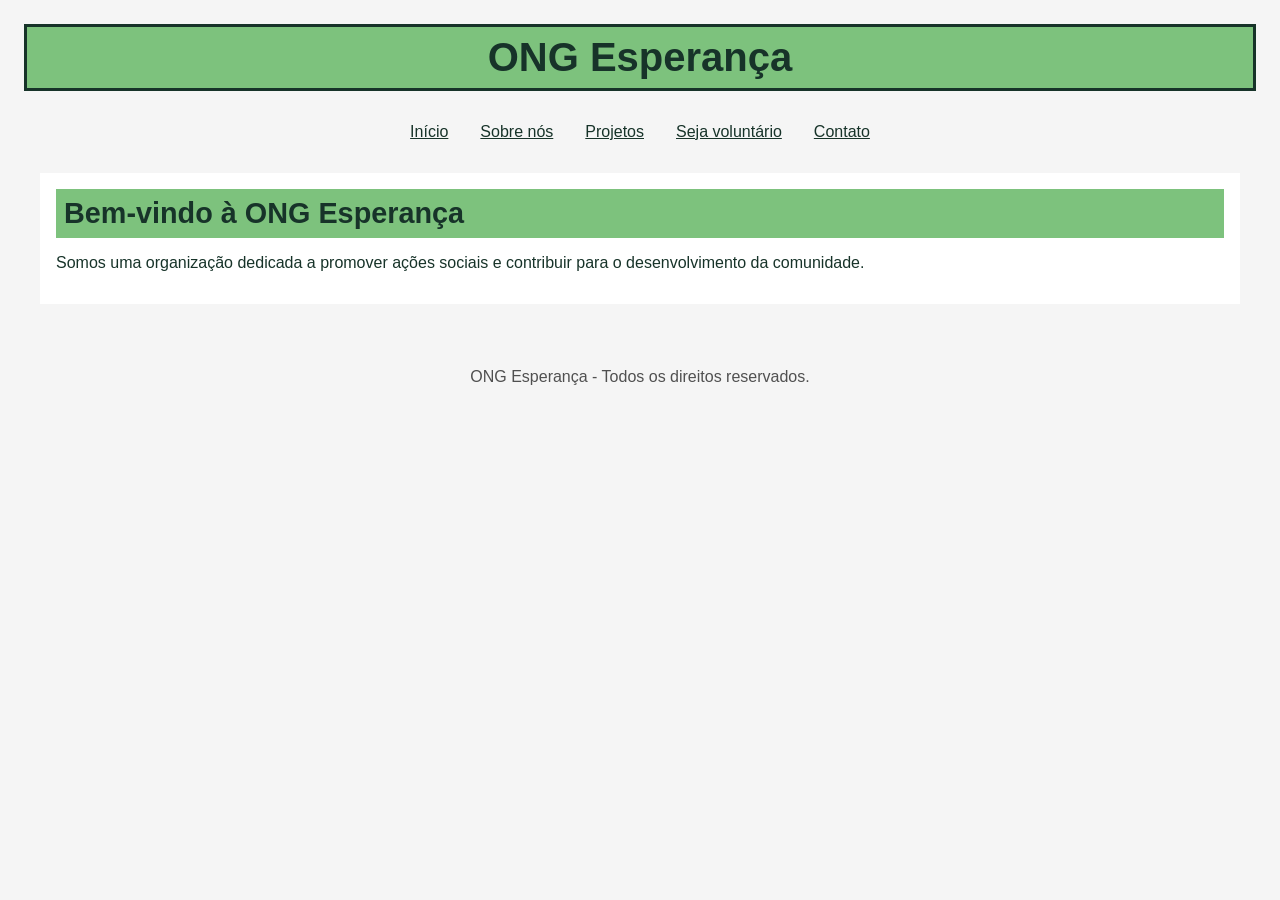
<file: html/index.html>
<!DOCTYPE html>
<html lang="pt-BR">

<head>
   <meta charset="UTF-8">
   <meta name="viewport" content="width=device-width, initial-scale=1.0">
   <link rel="stylesheet" href="../css/style4.css">
   <title>ONG Esperança</title>

   <!-- Biblioteca AOS -->
    <link rel="stylesheet"
          href="https://unpkg.com/aos@2.3.4/dist/aos.css">
</head>

<body>

   <header id="cabecalho-principal">
      <h1>ONG Esperança</h1>

      <nav aria-label="Navegação principal">
         <button class="btn-hamburguer"
            aria-label="Abrir menu de navegação"
             aria-expanded="false"
             aria-controls="menu-navegacao">
              &#9776;
         </button>

          <div class="menu-links" id="menu-navegacao">
              <a href="#inicio">Início</a>
             <a href="#sobre">Sobre nós</a>
             <a href="#projetos">Projetos</a>
             <a href="#cadastro">Seja voluntário</a>
             <a href="#contato">Contato</a>
          </div>
      </nav>
   </header>

   <main id="conteudo-principal">
   </main>

<footer>
      <p>ONG Esperança - Todos os direitos reservados.</p>
</footer>

<!-- Biblioteca AOS -->
<script src="https://unpkg.com/aos@2.3.4/dist/aos.js"></script>

<!-- JavaScript principal -->
<script type="module" src="../js/main.js"></script>
   
</body>

</html>
</file>
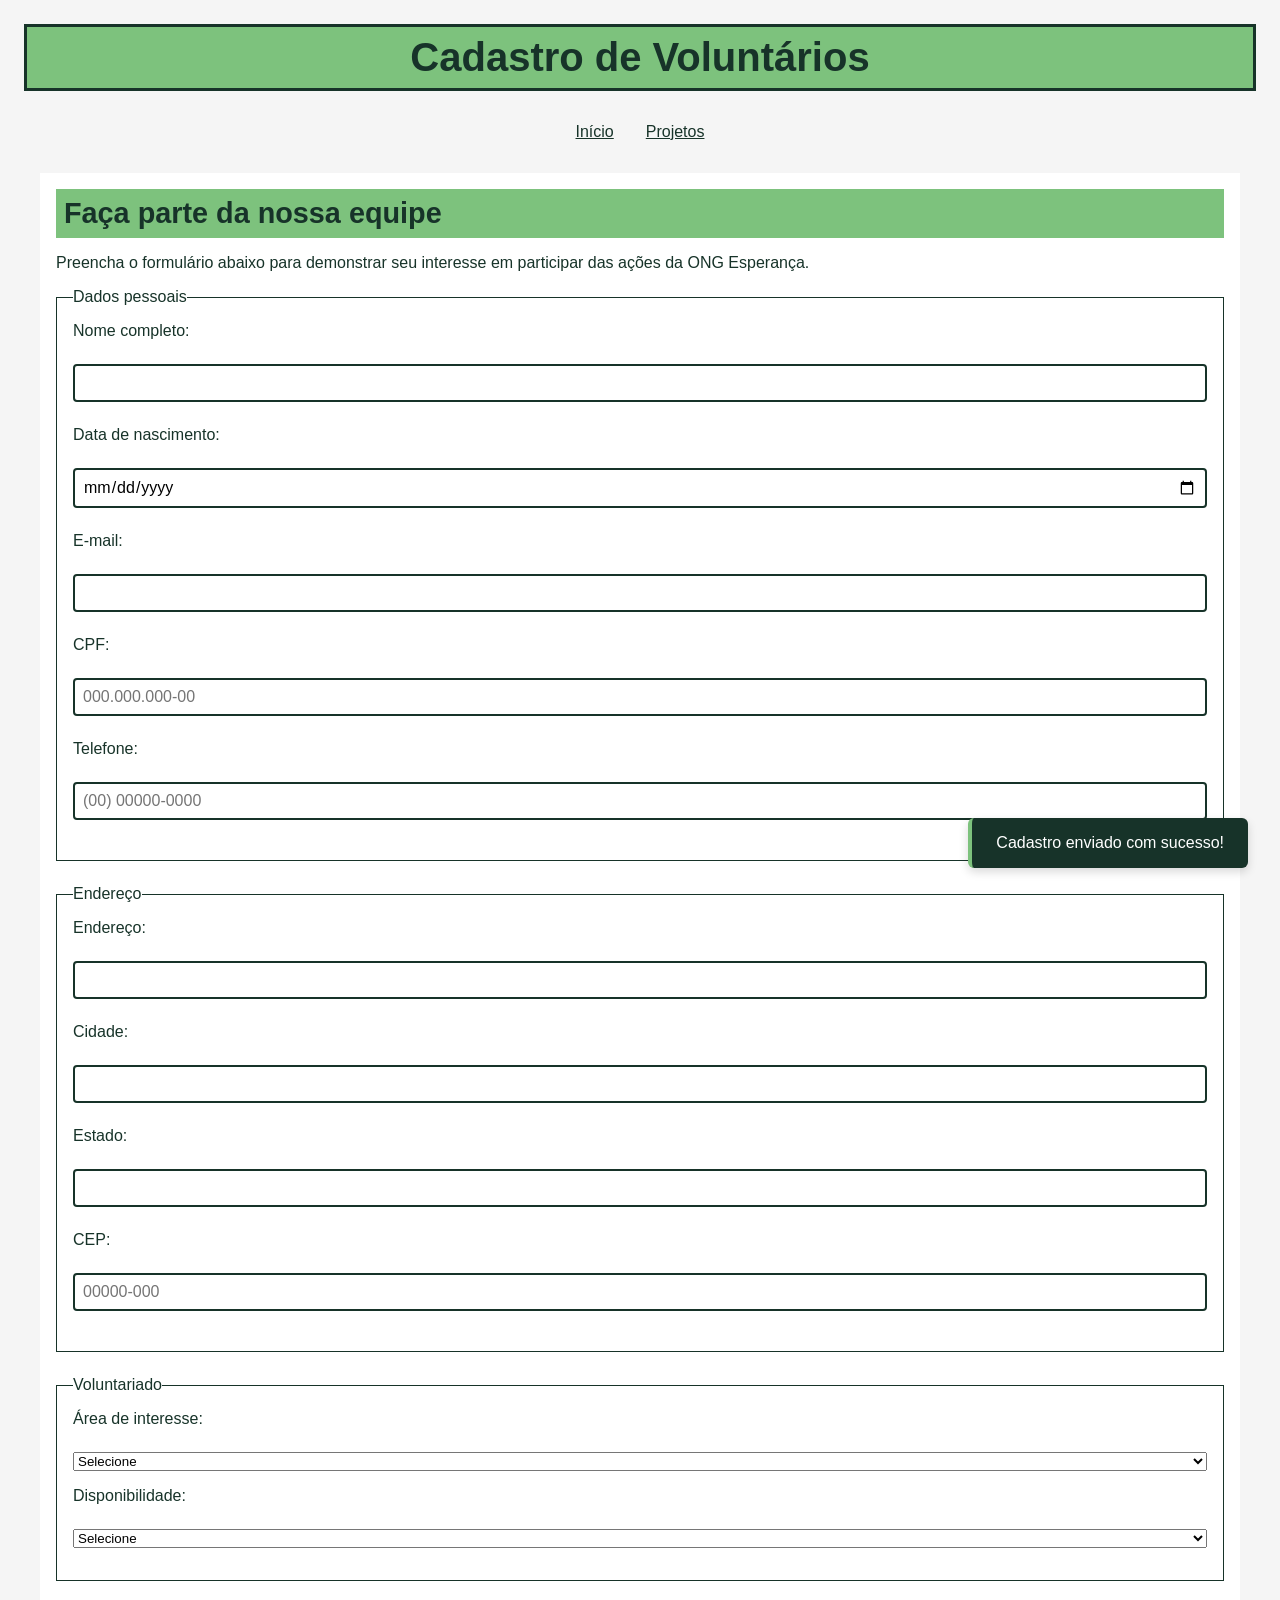
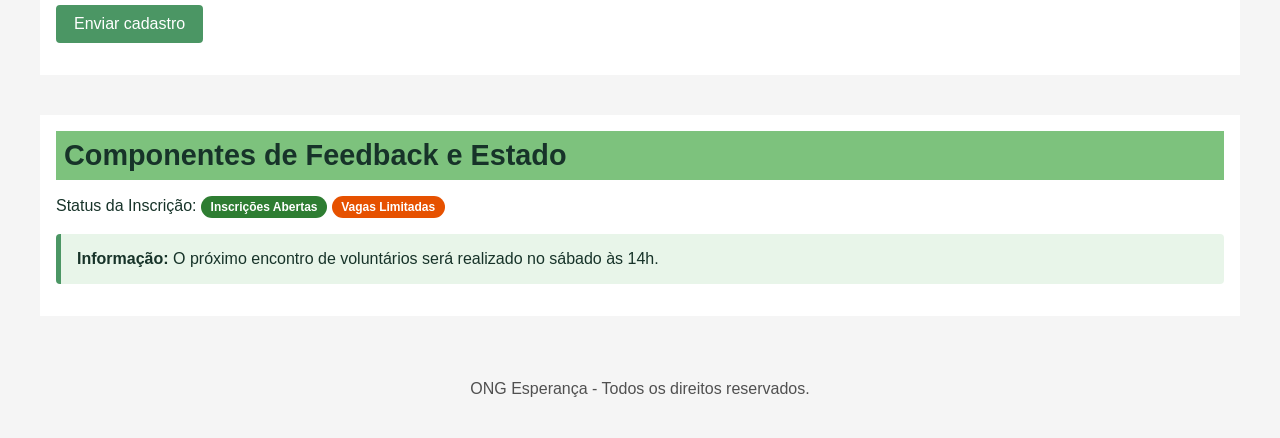
<file: html/cadastro.html>
<!DOCTYPE html>
<html lang="pt-BR">

<head>
   <meta charset="UTF-8">
   <meta name="viewport" content="width=device-width, initial-scale=1.0">
   <link rel="stylesheet" href="../css/style4.css">
   <title>Cadastro de Voluntários - ONG Esperança</title>
</head>

<body>

   <header>
      <h1>Cadastro de Voluntários</h1>

      <nav>
         <button class="btn-hamburguer" aria-label="Abrir Menu">&#9776;</button>
         <div class="menu-links">
            <a href="index.html">Início</a>
            <a href="projetos.html">Projetos</a>
         </div>
      </nav>
   </header>

   <main>

      <section>
         <h2>Faça parte da nossa equipe</h2>

         <p>
            Preencha o formulário abaixo para demonstrar seu interesse
            em participar das ações da ONG Esperança.
         </p>

         <form>

            <fieldset>
               <legend>Dados pessoais</legend>

               <p>
                  <label for="nome">Nome completo:</label>
                  <input type="text" id="nome" name="nome" required>
               </p>

               <p>
                  <label for="nascimento">Data de nascimento:</label>
                  <input type="date" id="nascimento" name="nascimento" required>
               </p>

               <p>
                  <label for="email">E-mail:</label>
                  <input type="email" id="email" name="email" required>
               </p>

               <p>
                  <label for="cpf">CPF:</label>
                  <input type="text" id="cpf" name="cpf"
                         pattern="[0-9]{3}\.[0-9]{3}\.[0-9]{3}-[0-9]{2}"
                         placeholder="000.000.000-00"
                         required>
               </p>

               <p>
                  <label for="telefone">Telefone:</label>
                  <input type="tel" id="telefone" name="telefone"
                         pattern="\([0-9]{2}\) [0-9]{5}-[0-9]{4}"
                         placeholder="(00) 00000-0000"
                         required>
               </p>
            </fieldset>

            <fieldset>
               <legend>Endereço</legend>

               <p>
                  <label for="endereco">Endereço:</label>
                  <input type="text" id="endereco" name="endereco" required>
               </p>

               <p>
                  <label for="cidade">Cidade:</label>
                  <input type="text" id="cidade" name="cidade" required>
               </p>

               <p>
                  <label for="estado">Estado:</label>
                  <input type="text" id="estado" name="estado" required>
               </p>

               <p>
                  <label for="cep">CEP:</label>
                  <input type="text" id="cep" name="cep"
                         pattern="[0-9]{5}-[0-9]{3}"
                         placeholder="00000-000"
                         required>
               </p>
            </fieldset>

            <fieldset>
               <legend>Voluntariado</legend>

               <p>
                  <label for="area">Área de interesse:</label>

                  <select id="area" name="area" required>
                     <option value="">Selecione</option>
                     <option value="educacao">Educação</option>
                     <option value="eventos">Eventos</option>
                     <option value="arrecadacao">Arrecadação</option>
                  </select>
               </p>

               <p>
                  <label for="disponibilidade">Disponibilidade:</label>

                  <select id="disponibilidade" name="disponibilidade" required>
                     <option value="">Selecione</option>
                     <option value="semana">Durante a semana</option>
                     <option value="fim-semana">Finais de semana</option>
                     <option value="ambos">Ambos</option>
                  </select>
               </p>

            </fieldset>

            <p>
               <button type="submit">Enviar cadastro</button>
            </p>

         </form>

      </section>

      <!-- EXEMPLOS DE COMPONENTES DE FEEDBACK -->
<section id="feedback-exemplos">
   <h2>Componentes de Feedback e Estado</h2>

   <!-- 1. BADGES (Etiquetas Semânticas) -->
   <p>
      Status da Inscrição: 
      <span class="badge badge-sucesso">Inscrições Abertas</span>
      <span class="badge badge-alerta">Vagas Limitadas</span>
   </p>

   <!-- 2. ALERTA (Caixa de Notificação) -->
   <div class="alerta alerta-info">
      <strong>Informação:</strong> O próximo encontro de voluntários será realizado no sábado às 14h.
   </div>

   <!-- 3. TOAST (Notificação Flutuante) -->
   <div class="toast toast-sucesso">
      Cadastro enviado com sucesso!
   </div>


</section>

   </main>

   <footer>
      <p>ONG Esperança - Todos os direitos reservados.</p>
   </footer>

</body>

</html>
</file>
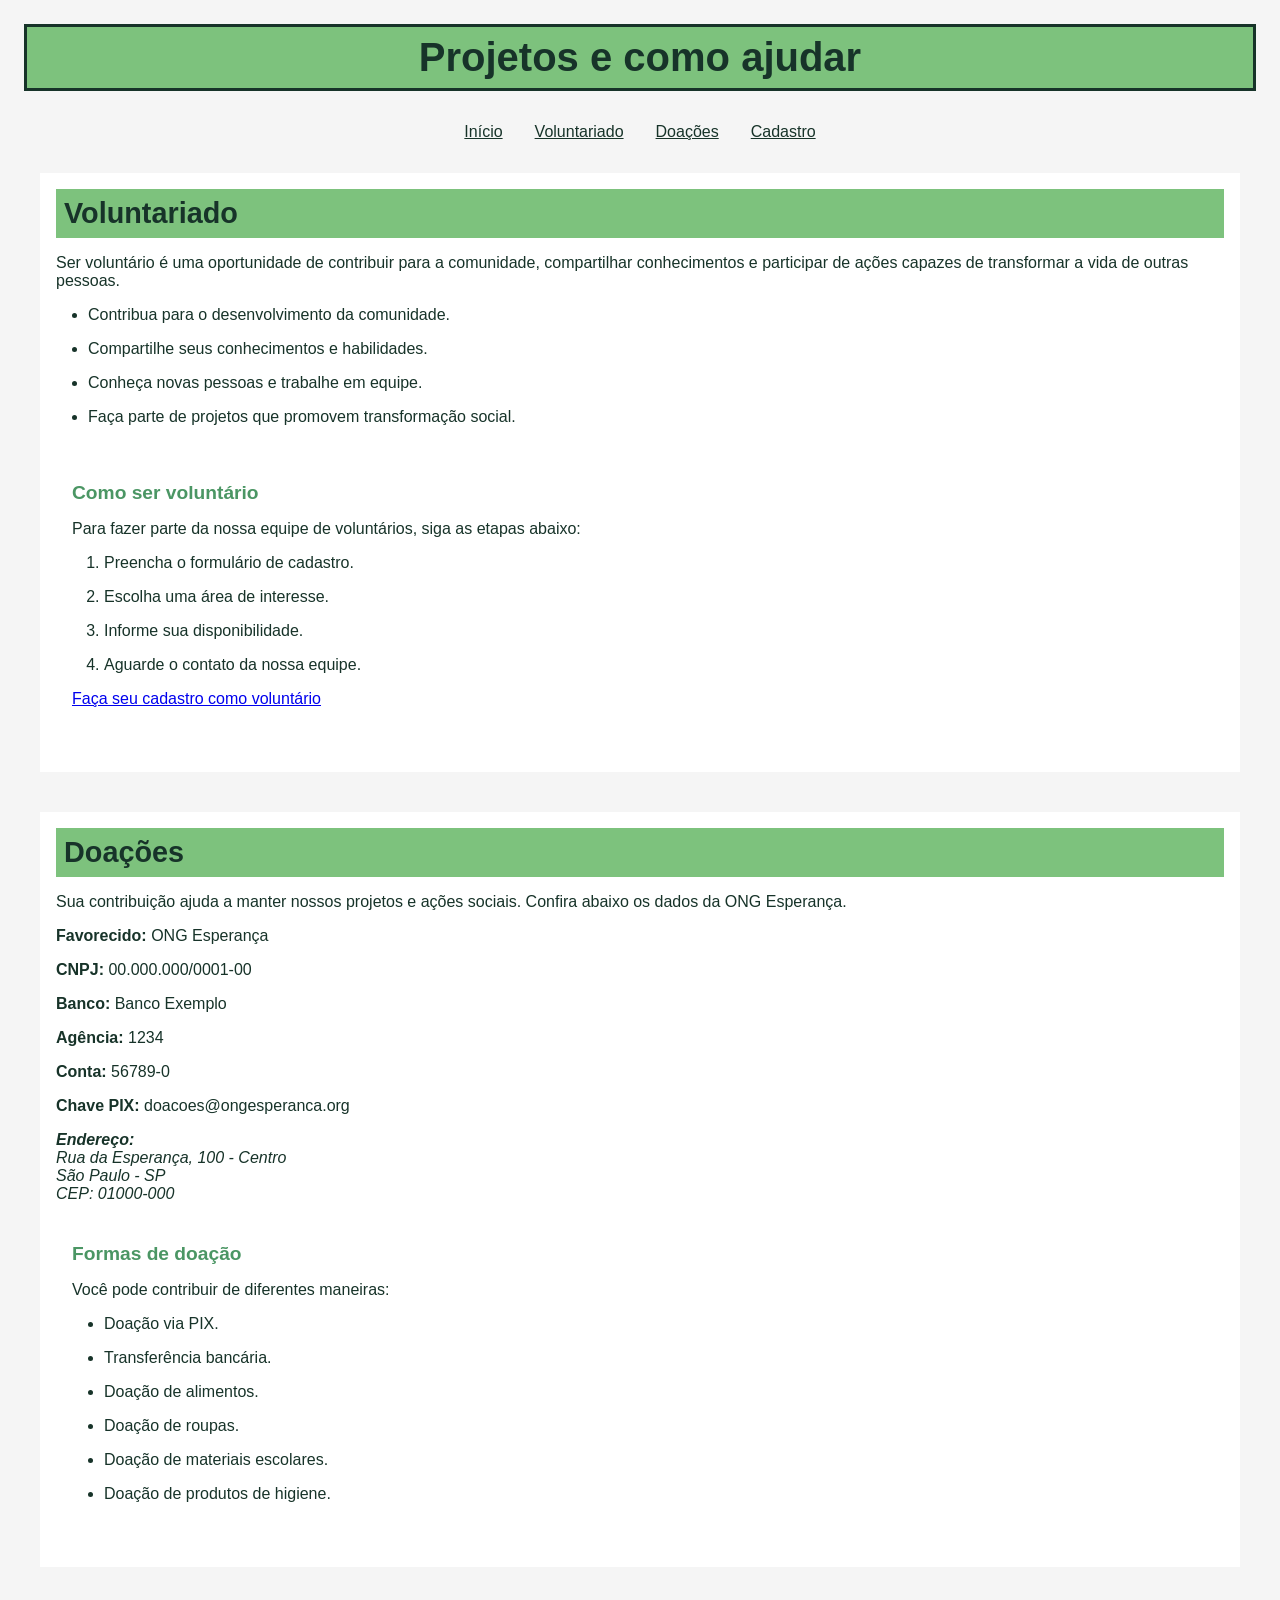
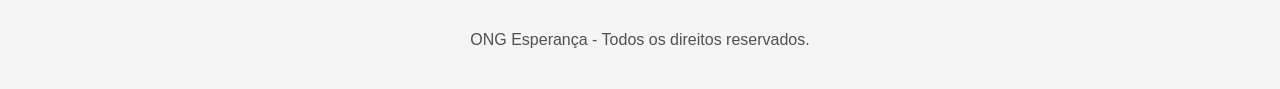
<file: html/projetos.html>
<!DOCTYPE html>
<html lang="pt-BR">

<head>
   <meta charset="UTF-8">
   <meta name="viewport" content="width=device-width, initial-scale=1.0">
   <title>Projetos - ONG Esperança</title>
   <link rel="stylesheet" href="../css/style4.css">
</head>

<body>

   <header>
      <h1>Projetos e como ajudar</h1>

      <nav>
         <button class="btn-hamburguer" aria-label="Abrir Menu">&#9776;</button>
         <div class="menu-links">
            <a href="index.html">Início</a>
            <a href="#voluntariado">Voluntariado</a>
            <a href="#doacoes">Doações</a>
            <a href="cadastro.html">Cadastro</a>
         </div>
      </nav>
   </header>

   <main>

      <section id="voluntariado">
         <h2>Voluntariado</h2>

         <p>
            Ser voluntário é uma oportunidade de contribuir para a
            comunidade, compartilhar conhecimentos e participar de
            ações capazes de transformar a vida de outras pessoas.
         </p>

         <ul>
            <li>Contribua para o desenvolvimento da comunidade.</li>
            <li>Compartilhe seus conhecimentos e habilidades.</li>
            <li>Conheça novas pessoas e trabalhe em equipe.</li>
            <li>Faça parte de projetos que promovem transformação social.</li>
         </ul>

         <article>
            <h3>Como ser voluntário</h3>

            <p>
               Para fazer parte da nossa equipe de voluntários,
               siga as etapas abaixo:
            </p>

            <ol>
               <li>Preencha o formulário de cadastro.</li>
               <li>Escolha uma área de interesse.</li>
               <li>Informe sua disponibilidade.</li>
               <li>Aguarde o contato da nossa equipe.</li>
            </ol>

            <p>
               <a href="cadastro.html">Faça seu cadastro como voluntário</a>
            </p>
         </article>
      </section>

      <section id="doacoes">
         <h2>Doações</h2>

         <p>
            Sua contribuição ajuda a manter nossos projetos e ações
            sociais. Confira abaixo os dados da ONG Esperança.
         </p>

         <p><strong>Favorecido:</strong> ONG Esperança</p>
         <p><strong>CNPJ:</strong> 00.000.000/0001-00</p>
         <p><strong>Banco:</strong> Banco Exemplo</p>
         <p><strong>Agência:</strong> 1234</p>
         <p><strong>Conta:</strong> 56789-0</p>
         <p><strong>Chave PIX:</strong> doacoes@ongesperanca.org</p>

         <address>
            <strong>Endereço:</strong><br>
            Rua da Esperança, 100 - Centro<br>
            São Paulo - SP<br>
            CEP: 01000-000
         </address>

         <article>
            <h3>Formas de doação</h3>

            <p>
               Você pode contribuir de diferentes maneiras:
            </p>

            <ul>
               <li>Doação via PIX.</li>
               <li>Transferência bancária.</li>
               <li>Doação de alimentos.</li>
               <li>Doação de roupas.</li>
               <li>Doação de materiais escolares.</li>
               <li>Doação de produtos de higiene.</li>
            </ul>
         </article>
      </section>

   </main>

   <footer>
      <p>ONG Esperança - Todos os direitos reservados.</p>
   </footer>

</body>

</html>
</file>
<file: css/style4.css>
@charset "UTF-8";

/* ==========================================================================
   DECLARAÇÃO DAS VARIÁVEIS (DESIGN SYSTEM)
   ========================================================================== */
:root {
  /* --- 1. PALETA DE CORES (8 Cores) --- */
  --cor-primaria: rgb(23, 51, 41);        /* Verde escuro para texto principal */
  --cor-secundaria: rgb(125, 194, 125);   /* Verde claro para fundos de títulos */
  --cor-destaque: rgb(75, 150, 100);      /* Verde médio para detalhes */
  --cor-fundo: whitesmoke;                /* Fundo neutro claro da página */
  --cor-superficie: white;                /* Fundo branco para os artigos */
  --cor-texto-principal: rgb(23, 51, 41);  /* Cor do texto de leitura */
  --cor-texto-suave: rgb(80, 80, 80);     /* Cor de texto suave para o rodapé */
  --cor-borda: rgb(23, 51, 41);           /* Cor de borda dos títulos */

  /* --- 2. ESCALA TIPOGRÁFICA (5 Tamanhos) --- */
  --fonte-principal: Verdana, Geneva, Tahoma, sans-serif;
  --tamanho-fonte-p: 0.75rem;             /* 12px - Rodapé */
  --tamanho-fonte-m: 1.0rem;              /* 16px - Parágrafos e links */
  --tamanho-fonte-g: 1.2rem;              /* 19.2px - Títulos H3 */
  --tamanho-fonte-gg: 1.8rem;             /* 28.8px - Títulos H2 */
  --tamanho-fonte-max: 2.5rem;            /* 40px - Título principal H1 */

  /* --- 3. ESCALA DE ESPAÇAMENTOS (5 Tamanhos) --- */
  --espaco-pp: 0.5rem;                    /* 8px */
  --espaco-p: 1.0rem;                     /* 16px */
  --espaco-m: 1.5rem;                     /* 24px */
  --espaco-g: 2.0rem;                     /* 32px */
  --espaco-gg: 3.0rem;                    /* 48px */
}

/* ==========================================================================
   ESTILOS GERAIS & RESET
   ========================================================================== */
* {
  box-sizing: border-box;
  margin: 0;
  padding: 0;
}

body {
  font-family: var(--fonte-principal);
  background-color: var(--cor-fundo);
  color: var(--cor-texto-principal);
  padding: var(--espaco-p);
}

header {
  margin-bottom: var(--espaco-m);
}

h1 {
  border: 3px solid var(--cor-borda);
  background: var(--cor-secundaria);
  text-align: center;
  font-size: var(--tamanho-fonte-max);
  padding: var(--espaco-pp);
  margin-bottom: var(--espaco-m);
}

h2 {
  background: var(--cor-secundaria);
  font-size: var(--tamanho-fonte-gg);
  margin-bottom: var(--espaco-p);
  padding: var(--espaco-pp);
}

h3 {
  font-size: var(--tamanho-fonte-g);
  margin-top: var(--espaco-m);
  margin-bottom: var(--espaco-p);
  color: var(--cor-destaque);
}

p, li, label {
  font-size: var(--tamanho-fonte-m);
  margin-bottom: var(--espaco-p);
}

ul, ol {
  margin-left: var(--espaco-g);
  margin-bottom: var(--espaco-p);
}

img {
  max-width: 100%;
  height: auto;
}

/* ==========================================================================
   MÓDULO FLEXBOX: NAVEGAÇÃO & HAMBÚRGUER
   ========================================================================== */
nav {
  display: flex;
  flex-direction: column;
  align-items: center;
  justify-content: center;
}

.btn-hamburguer {
  display: block;
  font-size: 2rem;
  background: none;
  border: none;
  cursor: pointer;
  color: var(--cor-primaria);
  margin-bottom: var(--espaco-pp);
}

nav .menu-links {
  display: none;
  flex-direction: column;
  align-items: center;
  text-align: center;
  gap: var(--espaco-pp);
}

/* Exibe os links quando o JavaScript adiciona a classe ativo */
nav .menu-links.ativo {
  display: flex;
}

nav a {
  font-size: var(--tamanho-fonte-m);
  color: var(--cor-primaria);
  text-decoration: underline;
  padding: var(--espaco-pp);
}

/* ==========================================================================
   MÓDULO FLEXBOX: FORMULÁRIOS
   ========================================================================== */
form fieldset {
  border: 1px solid var(--cor-borda);
  padding: var(--espaco-p);
  margin-bottom: var(--espaco-m);
}

form fieldset p {
  display: flex;
  flex-direction: column;
  gap: var(--espaco-pp);
}

/* ==========================================================================
   SISTEMA DE CSS GRID DE 12 COLUNAS (MOBILE FIRST)
   ========================================================================== */
main {
  display: grid;
  grid-template-columns: repeat(12, 1fr);
  gap: var(--espaco-m);
}

section, article {
  grid-column: span 12;
  background-color: var(--cor-superficie);
  padding: var(--espaco-p);
  margin-bottom: var(--espaco-p);
}

/* ==========================================================================
   MÓDULO FLEXBOX: RODAPÉ
   ========================================================================== */
footer {
  display: flex;
  justify-content: center;
  align-items: center;
  font-size: var(--tamanho-fonte-p);
  color: var(--cor-texto-suave);
  margin-top: var(--espaco-gg);
}

/* ==========================================================================
   OS 5 PONTOS DE QUEBRA RESPONSIVOS (MEDIA QUERIES)
   ========================================================================== */

/* 1. Mobile XL (≥ 480px) */
@media (min-width: 480px) {
  body {
    padding: var(--espaco-m);
  }
}

/* 2. Tablets (≥ 768px) */
@media (min-width: 768px) {
  .btn-hamburguer {
    display: none;
  }

  nav .menu-links {
    display: flex;
    flex-direction: row;
    justify-content: center;
    gap: var(--espaco-p);
  }

  section#projetos {
    grid-column: span 7;
  }
  section#contato {
    grid-column: span 5;
  }
}

/* 3. Laptops (≥ 1024px) */
@media (min-width: 1024px) {
  main {
    max-width: 1000px;
    margin: 0 auto;
  }
  section#sobre {
    grid-column: span 6;
  }
  section#projetos {
    grid-column: span 6;
  }
  section#contato {
    grid-column: span 12;
  }
}

/* 4. Desktops Padrão (≥ 1280px) */
@media (min-width: 1280px) {
  main {
    max-width: 1200px;
  }
  section#sobre {
    grid-column: span 4;
  }
  section#projetos {
    grid-column: span 5;
  }
  section#contato {
    grid-column: span 3;
  }
}

/* 5. Ultra-wide (≥ 1440px) */
@media (min-width: 1440px) {
  main {
    max-width: 1350px;
  }
  body {
    padding: var(--espaco-gg);
  }
}


/* ==========================================================================
   ESTADOS INTERATIVOS & VALIDAÇÃO VISUAL
   ========================================================================== */

/* Botões - Estado Base */
button, input[type="submit"] {
  background-color: var(--cor-destaque);
  color: var(--cor-superficie);
  border: 2px solid var(--cor-destaque);
  padding: var(--espaco-pp) var(--espaco-p);
  font-size: var(--tamanho-fonte-m);
  border-radius: 4px;
  cursor: pointer;
  transition: background-color 0.3s ease, border-color 0.3s ease, transform 0.1s ease, opacity 0.3s ease;
}

/* Pseudo-classes para Botões */
button:hover, input[type="submit"]:hover {
  background-color: var(--cor-primaria);
  border-color: var(--cor-primaria);
}

button:focus, input[type="submit"]:focus {
  outline: 3px solid var(--cor-secundaria);
  outline-offset: 2px;
}

button:active, input[type="submit"]:active {
  transform: scale(0.98);
}

button:disabled, input[type="submit"]:disabled {
  background-color: #cccccc;
  border-color: #cccccc;
  color: #666666;
  cursor: not-allowed;
  opacity: 0.6;
}

/* Validação Visual dos Campos do Formulário */
form input:focus, form select:focus {
  outline: 2px solid var(--cor-destaque);
  border-color: var(--cor-destaque);
}


/* ==========================================================================
   COMPONENTES DE FEEDBACK (BADGES, ALERTAS E TOASTS)
   ========================================================================== */

/* 1. BADGES (Etiquetas) */
.badge {
  display: inline-block;
  padding: 0.25rem 0.6rem;
  font-size: var(--tamanho-fonte-p);
  font-weight: bold;
  border-radius: 12px;
  color: var(--cor-superficie);
}

.badge-sucesso {
  background-color: #2e7d32;
}

.badge-alerta {
  background-color: #e65100;
}

/* 2. ALERTAS (Caixas de Mensagem) */
.alerta {
  padding: var(--espaco-p);
  border-radius: 4px;
  margin-top: var(--espaco-p);
  margin-bottom: var(--espaco-p);
  font-size: var(--tamanho-fonte-m);
}

.alerta-info {
  background-color: #e8f5e9;
  border-left: 5px solid var(--cor-destaque);
  color: var(--cor-primaria);
}

/* 3. TOAST (Notificação Flutuante) */
.toast {
  position: fixed;
  bottom: var(--espaco-g);
  right: var(--espaco-g);
  padding: var(--espaco-p) var(--espaco-m);
  border-radius: 6px;
  color: var(--cor-superficie);
  font-size: var(--tamanho-fonte-m);
  box-shadow: 0 4px 10px rgba(0, 0, 0, 0.15);
  z-index: 1000;
}

.toast-sucesso {
  background-color: var(--cor-primaria);
  border-left: 4px solid var(--cor-secundaria);
}

/* Estados de validação dos campos */

form input,
form textarea {
  display: block;
  width: 100%;
  padding: var(--espaco-pp);
  margin-bottom: var(--espaco-pp);
  border: 2px solid var(--cor-borda);
  border-radius: 4px;
  font-family: var(--fonte-principal);
  font-size: var(--tamanho-fonte-m);
}

/* Campo preenchido corretamente */
form .sucesso {
  border-color: #2e7d32;
  background-color: #f1f8e9;
}

/* Campo com erro */
form .erro {
  border-color: #c62828;
  background-color: #ffebee;
}

/* Mensagens abaixo dos campos */
.mensagem-campo {
  display: block;
  margin-bottom: var(--espaco-p);
  font-size: var(--tamanho-fonte-p);
}

/* Mensagem de erro no envio */
.alerta-erro {
  color: #c62828;
  background-color: #ffebee;
  padding: var(--espaco-p);
  border-left: 5px solid #c62828;
  margin-top: var(--espaco-p);
}

#lista-cadastros {
  margin-top: var(--espaco-m);
}

#lista-cadastros article {
  border: 1px solid var(--cor-borda);
  border-radius: 4px;
  margin-top: var(--espaco-p);
  background-color: var(--cor-superficie);
}
</file>
